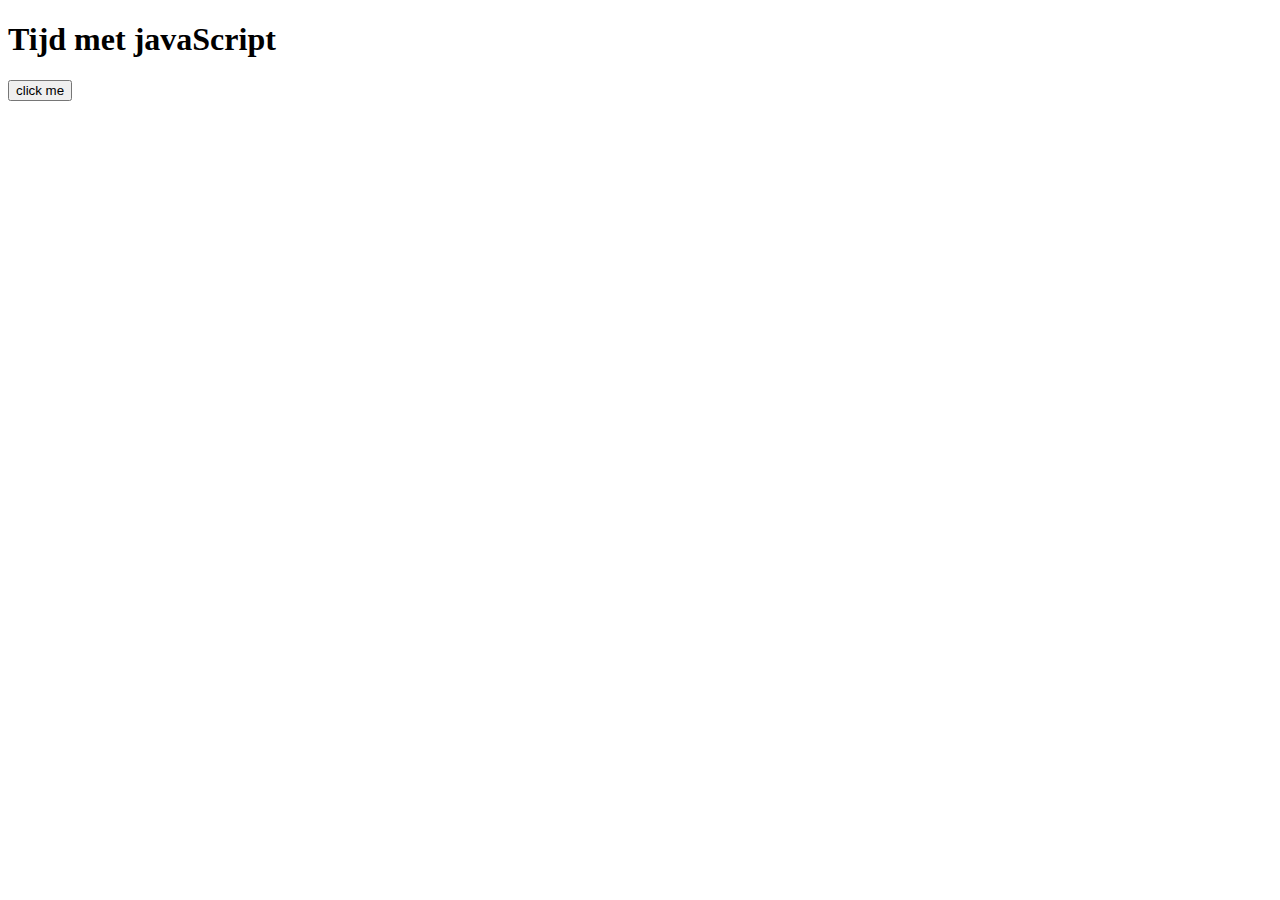
<file: Ls_1/JS_ls_1.html>
<!DOCTYPE html>
<html>
    <head>
        <meta chrset="utf-8">
        <title>Goedemorgen</title>
    </head>
    <body>
        <h1>Tijd met javaScript</h1>
        <input type="button" value="click me" id="mybutton"/>
        <script>
            
            let mybutton = document.getElementById('mybutton');
            mybutton.addEventListener('click', ()=>{

            let datum = new Date();//datum is the date

                window.alert("Wake the fuck up dumb ass. \nYou have class stop watching porn. \nWhat are you still doing here? \n"+ datum);
            })
        </script>
    </body>
</html>
</file>
